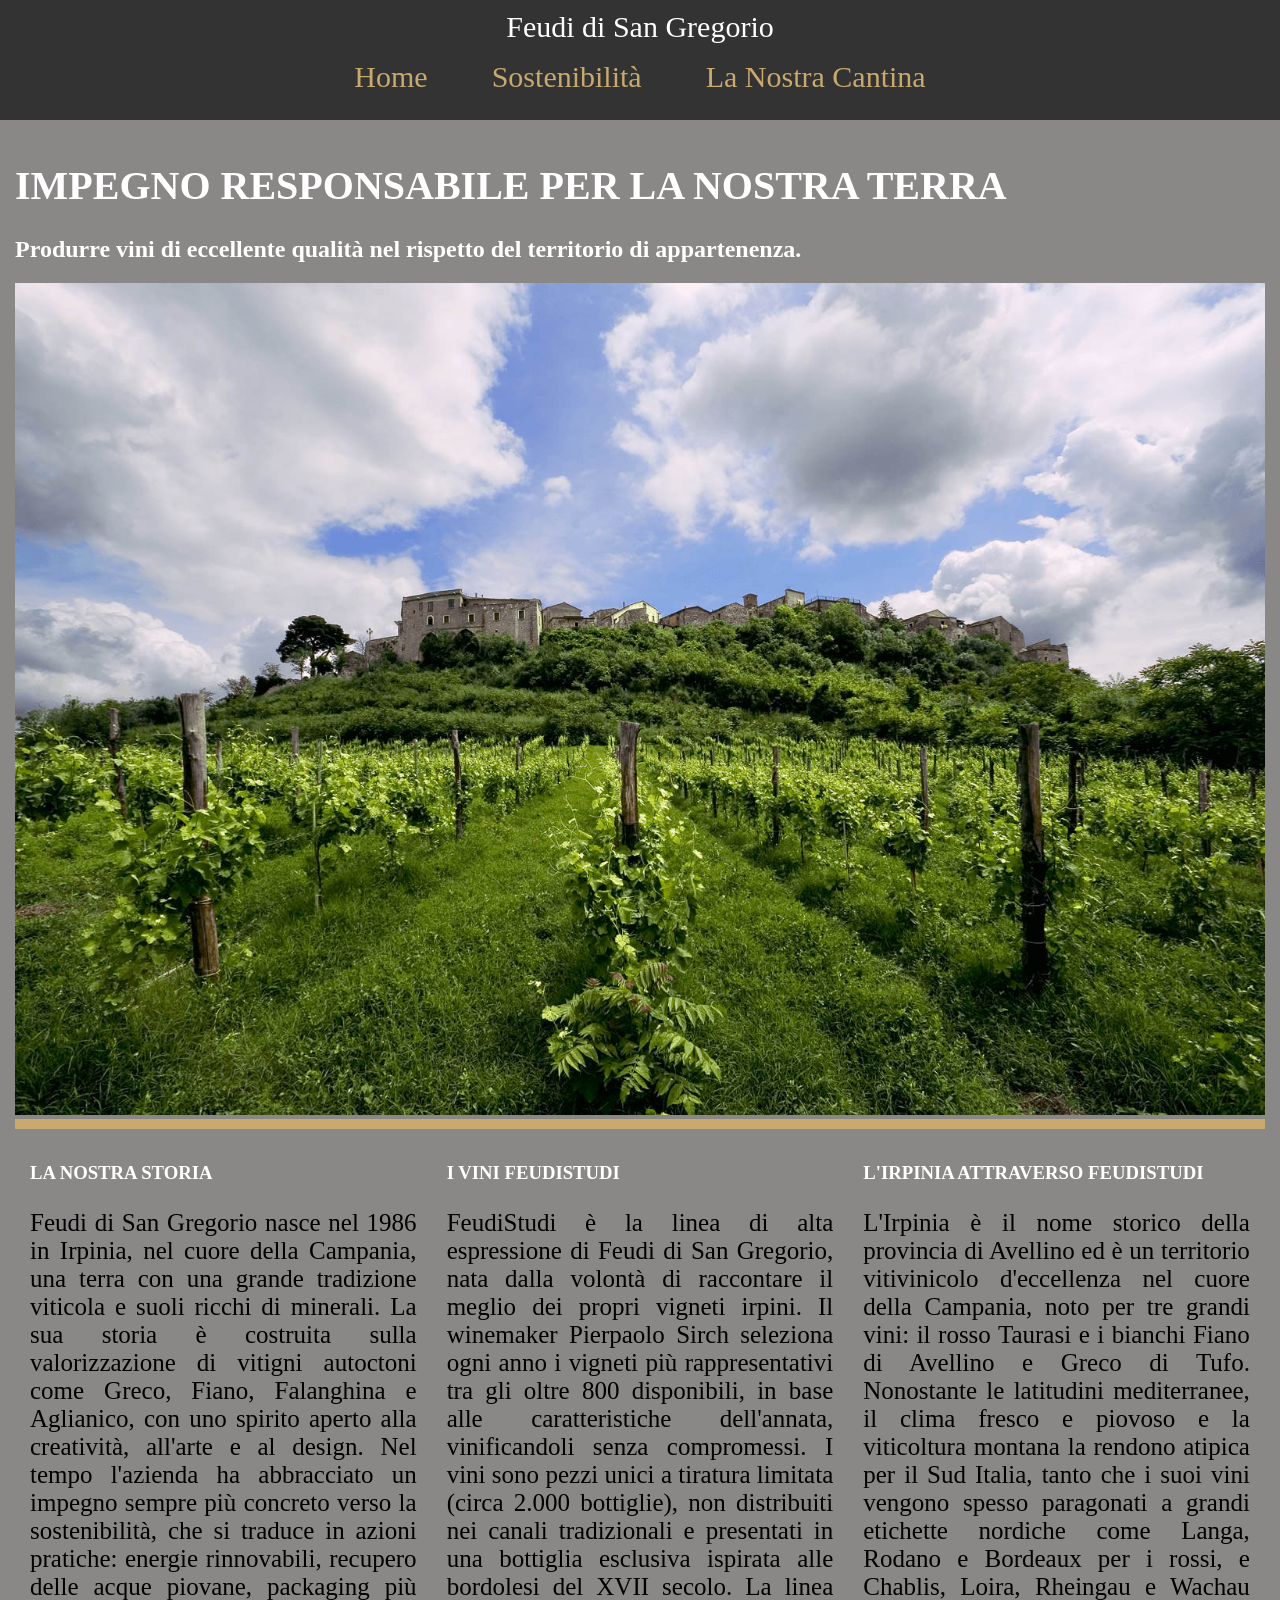
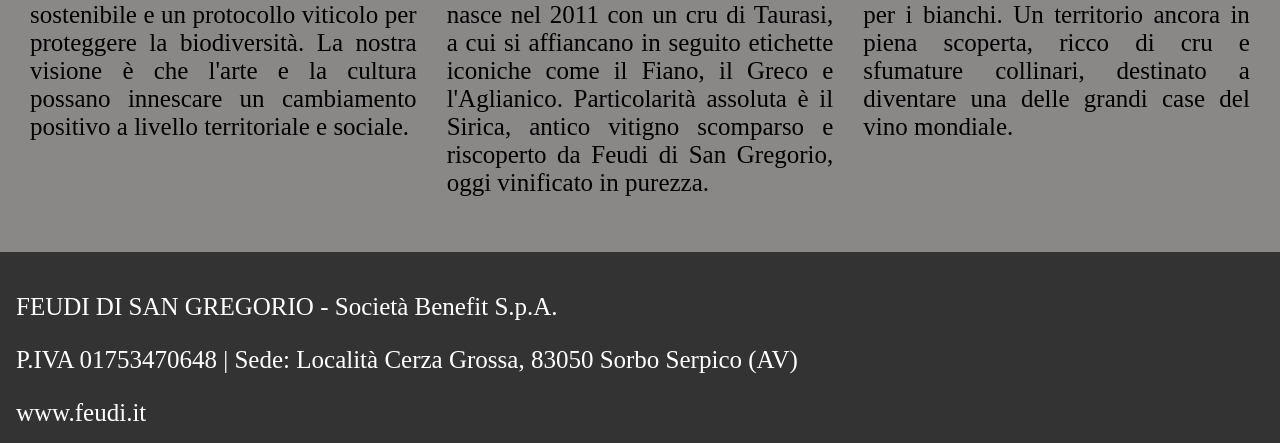
<file: Feudi-di-San-Gregorio-Sostenibilita/index.html>
<!DOCTYPE html> <!-- Dichiarazione del tipo di documento: indica al browser che si tratta di HTML5 -->

<html lang="it"> <!-- Apertura del documento HTML con indicazione della lingua italiana -->

<!-- HEAD - Intestazione del documento (non visibile nella pagina) Contiene: titolo, foglio di stile, impostazioni responsive -->
      
<head>
    <title>Home Page</title> <!-- Titolo della pagina, appare nella scheda del browser -->
    <link rel="stylesheet" href="style.css"> <!-- Collegamento al foglio di stile esterno -->
    <meta name="viewport" content="width=device-width, initial-scale=1.0"> <!-- Visualizzazione corretta su dispositivi mobili -->
</head>

<!-- BODY - Corpo del documento -->
<body>

    <!-- HEADER - Testata principale: logo e menu di navigazione -->
    <header>

        <a href="index.html" class="logo">Feudi di San Gregorio</a> <!-- Logo cliccabile che riporta alla home -->

        <ul id="menu-principale"> <!-- Menu principale di navigazione -->
            <li><a href="index.html">Home</a></li> <!-- Ricarica la pagina principale -->
            <li><a href="sostenibilita.html">Sostenibilità</a></li>  <!-- Apre la pagina sulla sostenibilità -->
            <li><a href="la_cantina.html">La Nostra Cantina</a></li> <!-- Apre la pagina della cantina -->
        </ul>

    </header> <!-- Fine header -->

    <!-- MAIN - Contenuto principale della pagina -->
    <main class="container">

        <!-- SEZIONE COVER - Immagine con titolo e frase aziendale sovrapposti -->
        <div class="cover">

            <div class="cover__int"> <!-- Testo sovrapposto all'immagine -->
                <h1>IMPEGNO RESPONSABILE PER LA NOSTRA TERRA</h1> <!-- Titolo principale -->
                <h2>Produrre vini di eccellente qualità nel rispetto del territorio di appartenenza.</h2> <!-- Sottotitolo -->
            </div>

            <img src="img/vigneti_1.jpg" alt="Vigneti Feudi di San Gregorio in Irpinia"> <!-- Immagine dei vigneti irpini -->

        </div> <!-- Fine cover -->

        <!-- SEZIONE GRIGLIA - Tre colonne  -->
        <div class="grid">

            <!-- Colonna 1 -->
            <div class="col-grid">
                <h3>LA NOSTRA STORIA</h3>
                <p>
                    Feudi di San Gregorio nasce nel 1986 in Irpinia, nel cuore della Campania, 
                    una terra con una grande tradizione viticola e suoli ricchi di minerali.
                    La sua storia è costruita sulla valorizzazione di vitigni autoctoni come Greco, Fiano, 
                    Falanghina e Aglianico, con uno spirito aperto alla creatività, all'arte e al design.
                    Nel tempo l'azienda ha abbracciato un impegno sempre più concreto verso la sostenibilità, 
                    che si traduce in azioni pratiche: energie rinnovabili, recupero delle acque piovane, 
                    packaging più sostenibile e un protocollo viticolo per proteggere la biodiversità.
                    La nostra visione è che l'arte e la cultura possano innescare un cambiamento positivo 
                    a livello territoriale e sociale.
                </p>
            </div> <!-- Fine colonna 1 -->

            <!-- Colonna 2 -->
            <div class="col-grid">
                <h3>I VINI FEUDISTUDI</h3>
                <p>
                    FeudiStudi è la linea di alta espressione di Feudi di San Gregorio, 
                    nata dalla volontà di raccontare il meglio dei propri vigneti irpini.
                    Il winemaker Pierpaolo Sirch seleziona ogni anno i vigneti più rappresentativi 
                    tra gli oltre 800 disponibili, in base alle caratteristiche dell'annata, 
                    vinificandoli senza compromessi.
                    I vini sono pezzi unici a tiratura limitata (circa 2.000 bottiglie), non distribuiti 
                    nei canali tradizionali e presentati in una bottiglia esclusiva ispirata alle bordolesi 
                    del XVII secolo. La linea nasce nel 2011 con un cru di Taurasi, a cui si affiancano 
                    in seguito etichette iconiche come il Fiano, il Greco e l'Aglianico.
                    Particolarità assoluta è il Sirica, antico vitigno scomparso e riscoperto da 
                    Feudi di San Gregorio, oggi vinificato in purezza.
                </p>
            </div> <!-- Fine colonna 2 -->

            <!-- Colonna 3 -->
            <div class="col-grid">
                <h3>L'IRPINIA ATTRAVERSO FEUDISTUDI</h3>
                <p>
                    L'Irpinia è il nome storico della provincia di Avellino ed è un territorio 
                    vitivinicolo d'eccellenza nel cuore della Campania, noto per tre grandi vini: 
                    il rosso Taurasi e i bianchi Fiano di Avellino e Greco di Tufo.
                    Nonostante le latitudini mediterranee, il clima fresco e piovoso e la viticoltura 
                    montana la rendono atipica per il Sud Italia, tanto che i suoi vini vengono spesso 
                    paragonati a grandi etichette nordiche come Langa, Rodano e Bordeaux per i rossi, 
                    e Chablis, Loira, Rheingau e Wachau per i bianchi.
                    Un territorio ancora in piena scoperta, ricco di cru e sfumature collinari, 
                    destinato a diventare una delle grandi case del vino mondiale.
                </p>
            </div> <!-- Fine colonna 3 -->

        </div> <!-- Fine griglia -->

    </main> <!-- Fine contenuto principale -->

    <!-- FOOTER -->
    <footer>
        <p>FEUDI DI SAN GREGORIO - Società Benefit S.p.A.</p>
        <p>P.IVA 01753470648 | Sede: Località Cerza Grossa, 83050 Sorbo Serpico (AV)</p> 
        <a href="https://www.feudi.it" target="_blank">www.feudi.it</a>  <!-- collegamento alla pagina ufficiale aprendo una nuova scheda -->    
    </footer> <!-- Fine footer -->

</body> <!-- Fine body -->

</html> <!-- Fine documento HTML -->
</file>
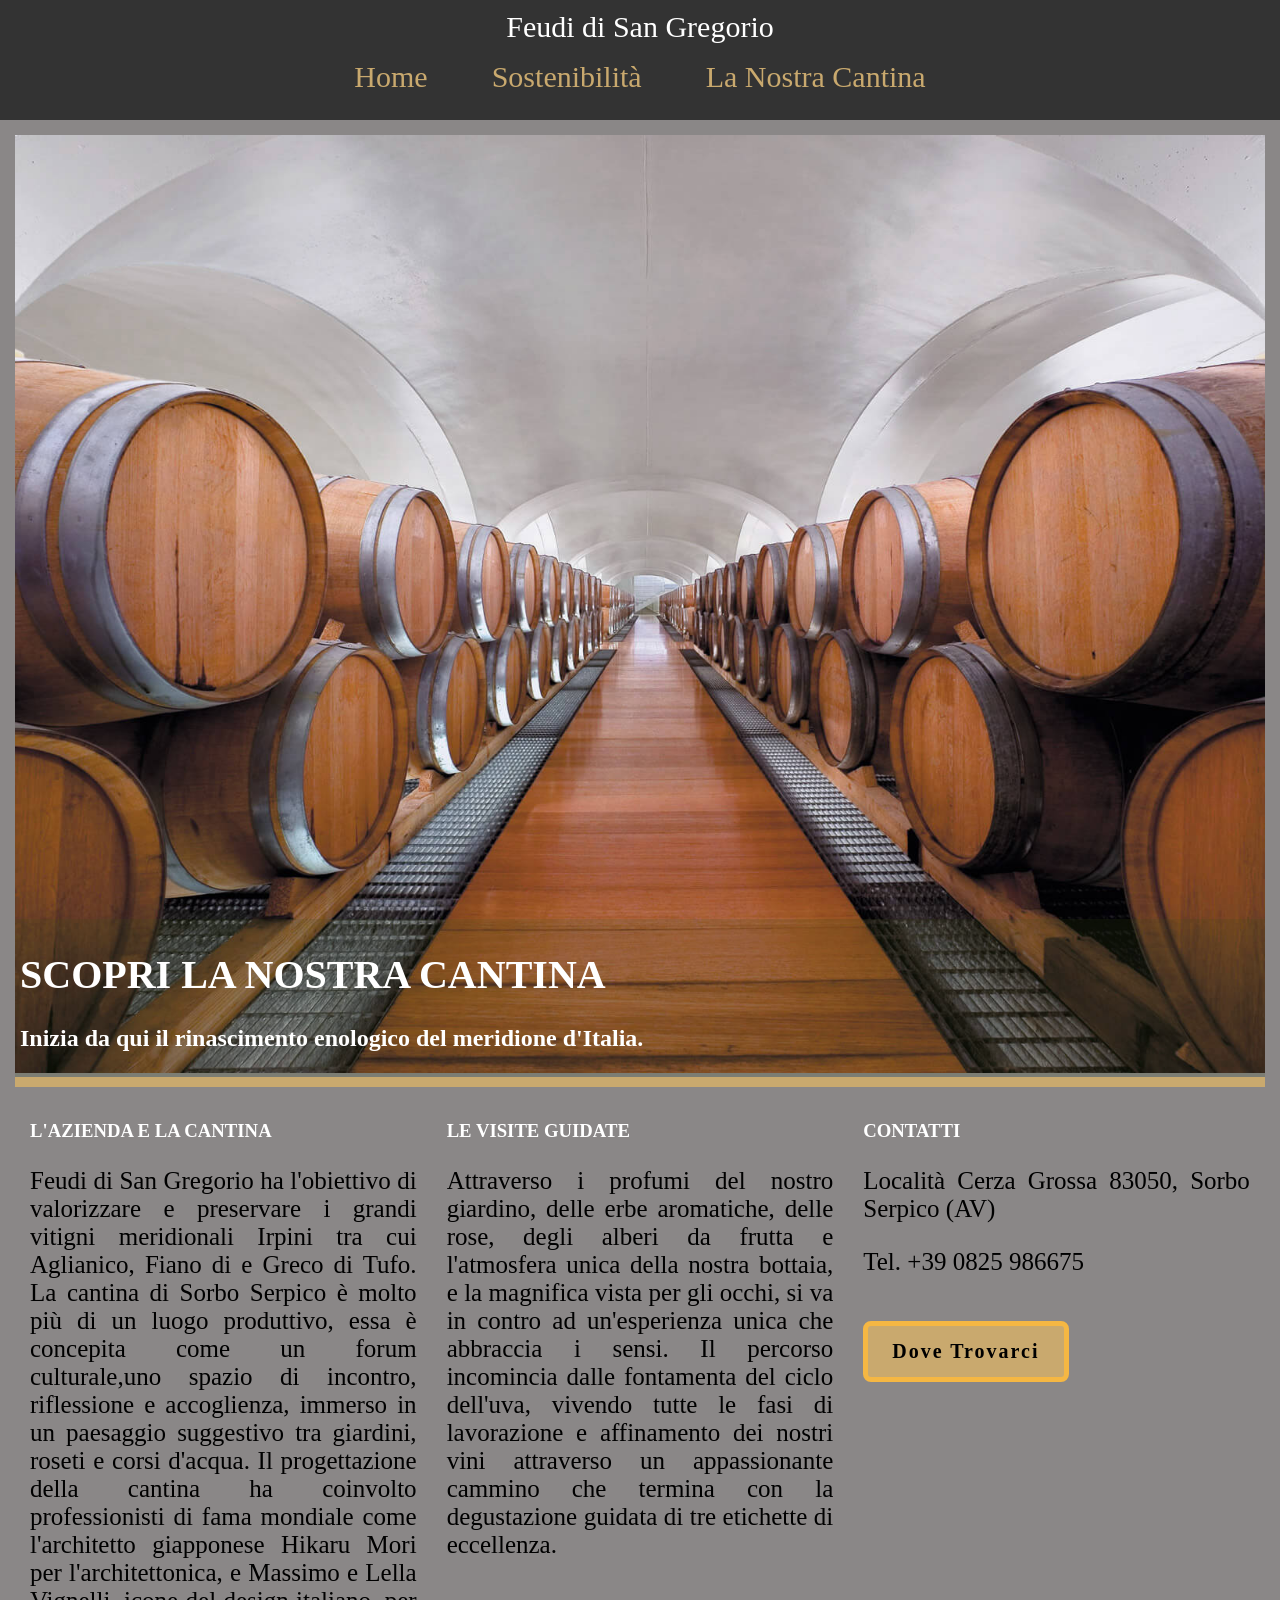
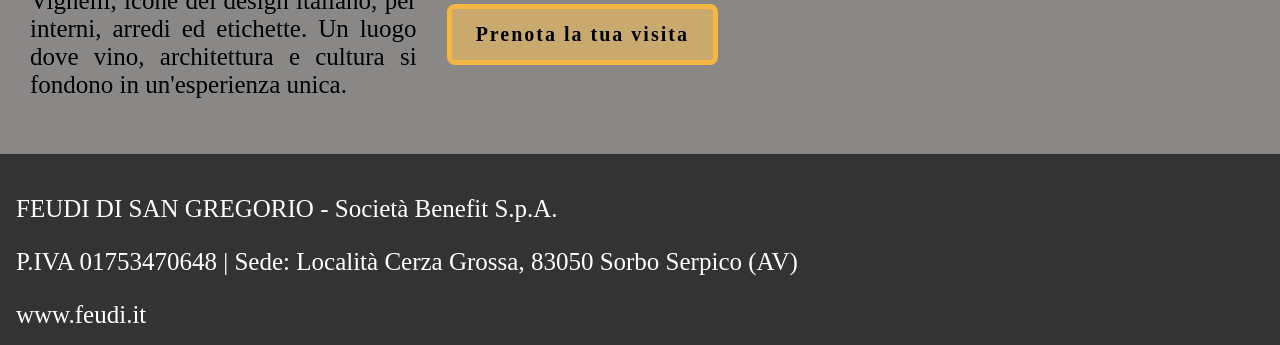
<file: Feudi-di-San-Gregorio-Sostenibilita/la_cantina.html>
<!DOCTYPE html> <!-- Dichiarazione del tipo di documento: indica al browser che si tratta di HTML5 -->

<html lang="it"> <!-- Apertura del documento HTML con indicazione della lingua italiana -->

<!-- HEAD - Intestazione del documento (non visibile nella pagina) Contiene: titolo, foglio di stile, impostazioni responsive -->
<head>
    <title>La Nostra Cantina</title> <!-- Titolo della pagina, appare nella scheda del browser -->
    <link rel="stylesheet" href="style.css"> <!-- Collegamento al foglio di stile esterno -->
    <meta name="viewport" content="width=device-width, initial-scale=1.0"> <!-- Visualizzazione corretta su dispositivi mobili -->
</head>

<!-- BODY - Corpo del documento (tutto ciò che è visibile nella pagina) -->
<body>

    <!-- HEADER - Testata principale: logo e menu di navigazione -->
    <header>

        <a href="index.html" class="logo">Feudi di San Gregorio</a> <!-- Logo cliccabile che riporta alla home -->

        <ul id="menu-principale"> <!-- Menu principale di navigazione -->
            <li><a href="index.html">Home</a></li> <!-- Ricarica la pagina principale -->
            <li><a href="sostenibilita.html">Sostenibilità</a></li> <!-- Apre la pagina sulla sostenibilità -->
            <li><a href="la_cantina.html">La Nostra Cantina</a></li> <!-- Apre la pagina della cantina -->
        </ul>

    </header> <!-- Fine header -->

    <!-- MAIN - Contenuto principale della pagina -->
    <main class="container">

        <!-- SEZIONE COVER - Immagine con titolo e frase aziendale sovrapposti -->
        <div class="cover">

            <div class="cover-int"> <!-- Testo sovrapposto all'immagine -->
                <h1>SCOPRI LA NOSTRA CANTINA</h1> <!-- Titolo principale -->
                <h2>Inizia da qui il rinascimento enologico del meridione d'Italia.</h2> <!-- Sottotitolo -->
            </div>

            <img src="img/cantina_1.jpg" alt="Cantina di Feudi di San Gregorio a Sorbo Serpico"> <!-- Immagine della cantina -->

        </div> <!-- Fine cover -->

        <!-- SEZIONE GRIGLIA -->
        <div class="grid">

            <!-- Colonna 1 -->
            <div class="col-grid">
                <h3>L'AZIENDA E LA CANTINA</h3>
                <p>
                    Feudi di San Gregorio ha l'obiettivo di valorizzare  e preservare i grandi vitigni meridionali Irpini tra cui
                    Aglianico, Fiano di e Greco di Tufo.
                    La cantina di Sorbo Serpico è molto più di un luogo produttivo, essa è concepita come 
                    un forum culturale,uno spazio di incontro, riflessione e accoglienza, immerso in un 
                    paesaggio suggestivo tra giardini, roseti e corsi d'acqua.
                    Il progettazione della cantina ha coinvolto professionisti di fama mondiale come l'architetto 
                    giapponese Hikaru Mori per l'architettonica, e Massimo e Lella Vignelli, 
                    icone del design italiano, per interni, arredi ed etichette.
                    Un luogo dove vino, architettura e cultura si fondono in un'esperienza unica.
                </p>
            </div> <!-- Fine colonna 1 -->

            <!-- Colonna 2: visite guidate con bottone di prenotazione -->
            <div class="col-grid">
                <h3>LE VISITE GUIDATE</h3>
                <p>
                    Attraverso i profumi del nostro giardino, delle erbe aromatiche, delle rose, degli alberi da frutta 
                    e l'atmosfera unica della nostra bottaia, e la magnifica vista per gli occhi, 
                    si va in contro ad un'esperienza unica che abbraccia i sensi. 
                    Il percorso incomincia dalle fontamenta del ciclo dell'uva, vivendo tutte le fasi di lavorazione 
                    e affinamento dei nostri vini attraverso un appassionante cammino che
                    termina con la degustazione guidata di tre etichette di eccellenza.
                </p>
                <!-- Bottone che apre il portale di prenotazione in una nuova scheda -->
                <a href="https://feudi.superbexperience.com/" target="_blank" class="btn">Prenota la tua visita</a>
            </div> <!-- Fine colonna 2 -->

            <!-- Colonna 3: informazioni di contatto e link a Google Maps -->
            <div class="col-grid">
                <h3>CONTATTI</h3>
                <p>Località Cerza Grossa 83050, Sorbo Serpico (AV)</p> 
                <p>Tel. +39 0825 986675</p> 
                <!-- Bottone che apre Google Maps in una nuova scheda -->
                <a href="https://www.google.it/maps/place/Feudi+di+San+Gregorio/@41.05428,13.3043022,7z/data=!4m9!3m8!1s0x133bd26073b2949d:0x415cb50c37f254a5!5m2!4m1!1i2!8m2!3d40.9111904!4d14.8675003!16s%2Fg%2F1tdlr7g6?entry=ttu&g_ep=EgoyMDI2MDMxMS4wIKXMDSoASAFQAw%3D%3D" target="_blank" class="btn">Dove Trovarci</a>
            </div> <!-- Fine colonna 3 -->

        </div> <!-- Fine griglia -->

    </main> <!-- Fine contenuto principale -->

    <!-- FOOTER -->
    <footer>
        <p>FEUDI DI SAN GREGORIO - Società Benefit S.p.A.</p>
        <p>P.IVA 01753470648 | Sede: Località Cerza Grossa, 83050 Sorbo Serpico (AV)</p> 
        <a href="https://www.feudi.it" target="_blank">www.feudi.it</a>  <!-- collegamento alla pagina ufficiale aprendo una nuova scheda -->    
    </footer> <!-- Fine footer -->

</body> <!-- Fine body -->

</html> <!-- Fine documento HTML -->
</file>
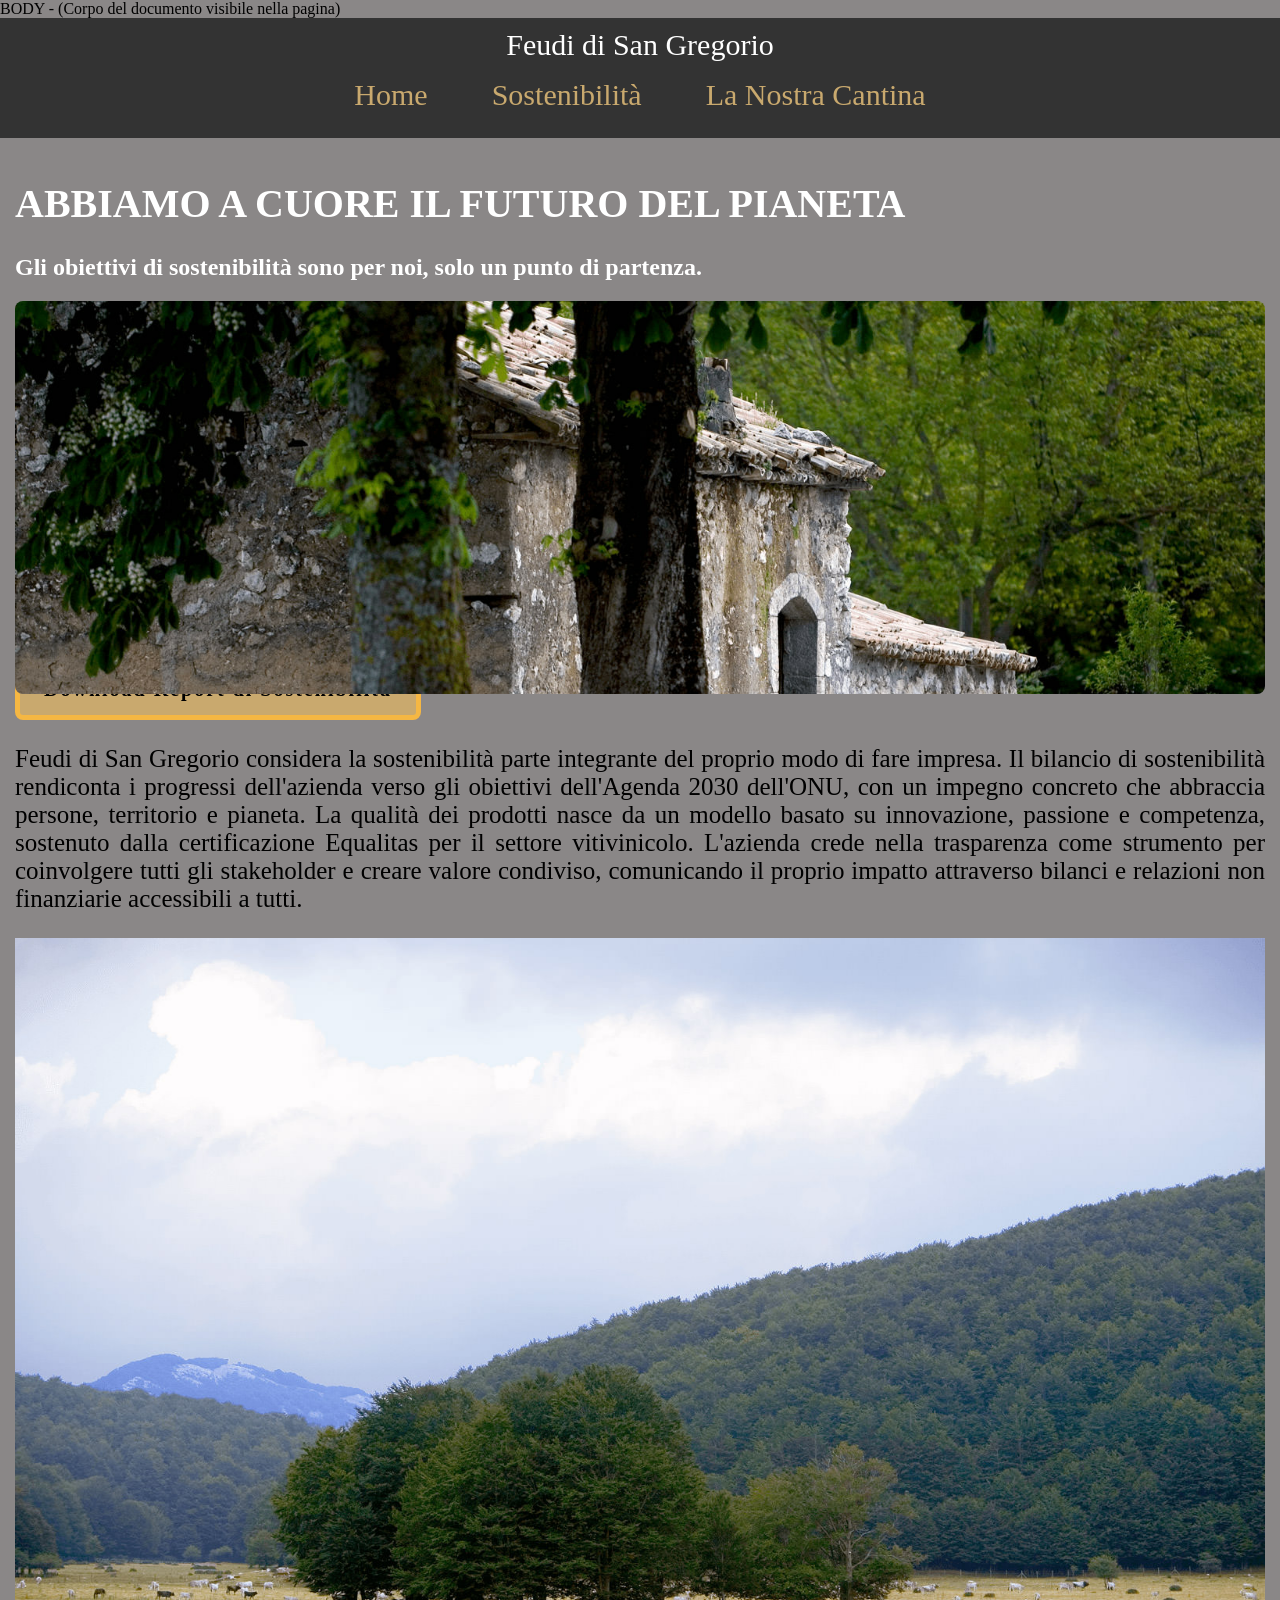
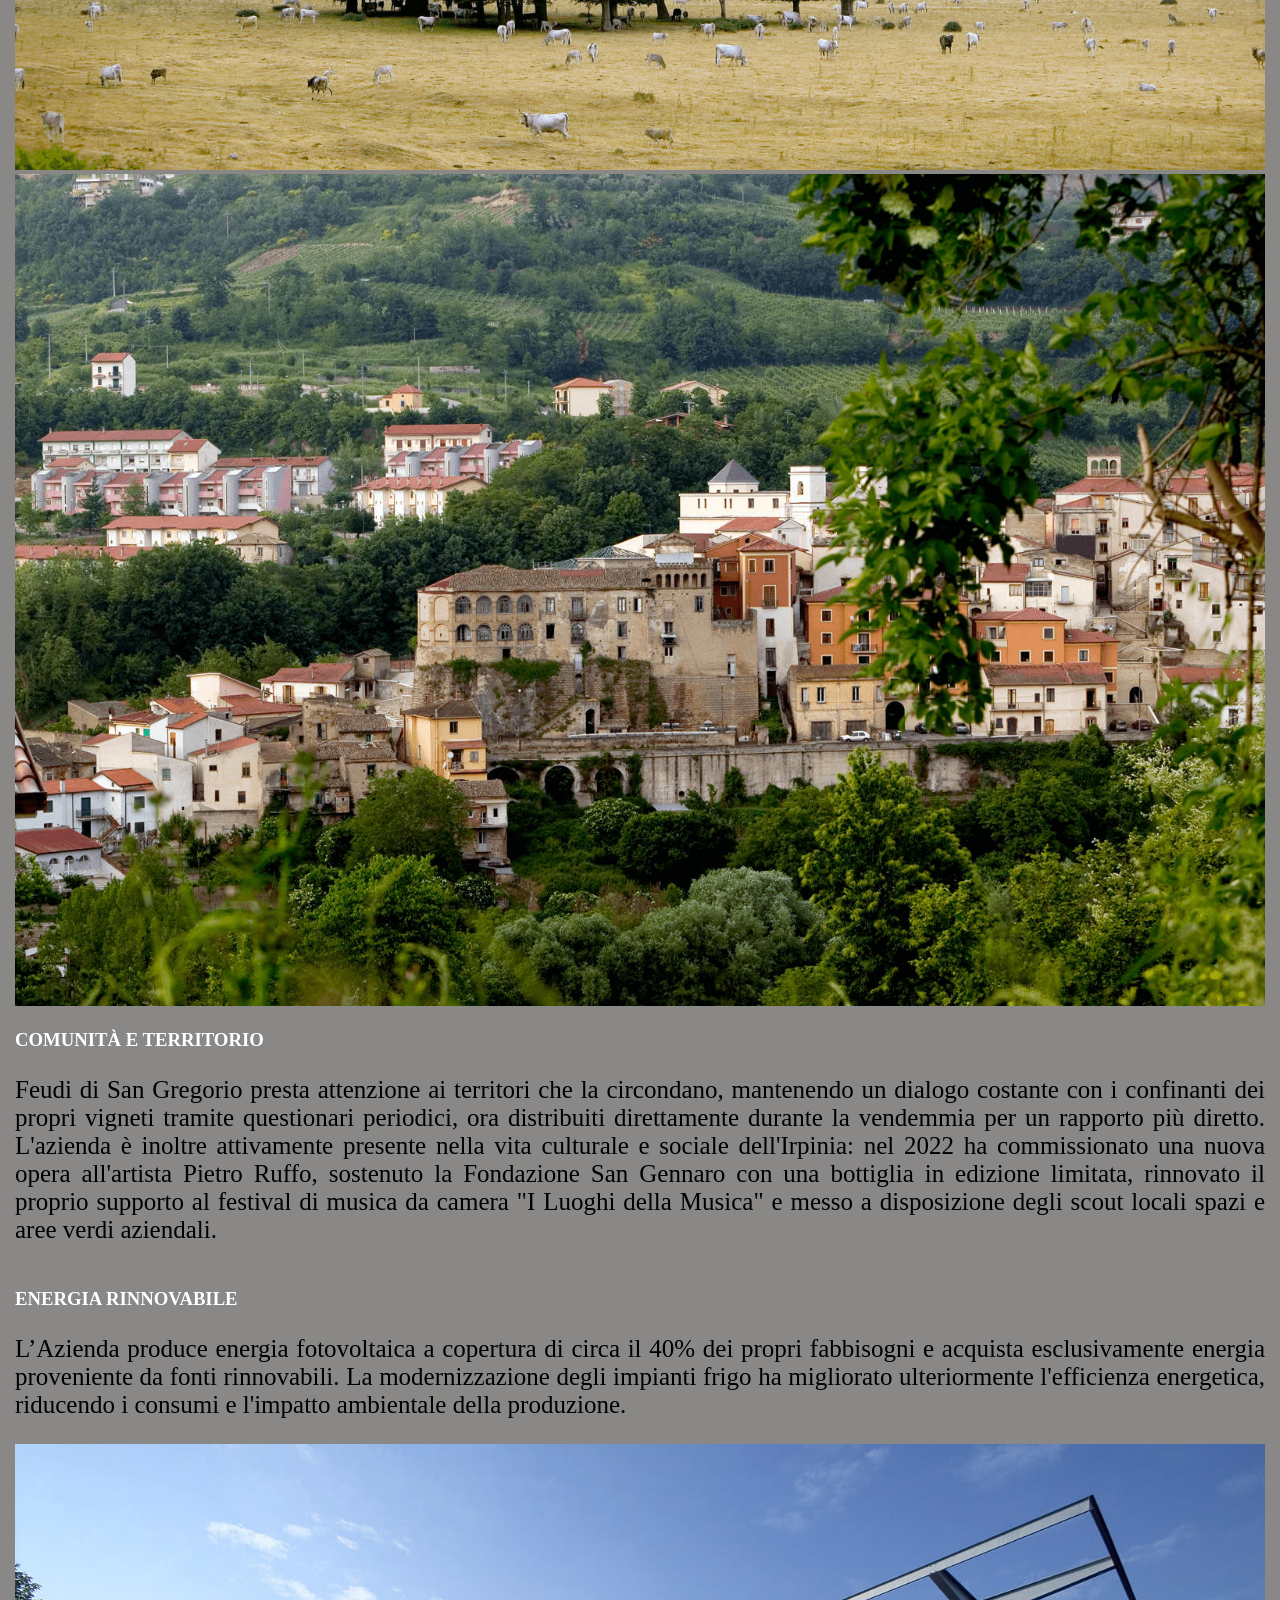
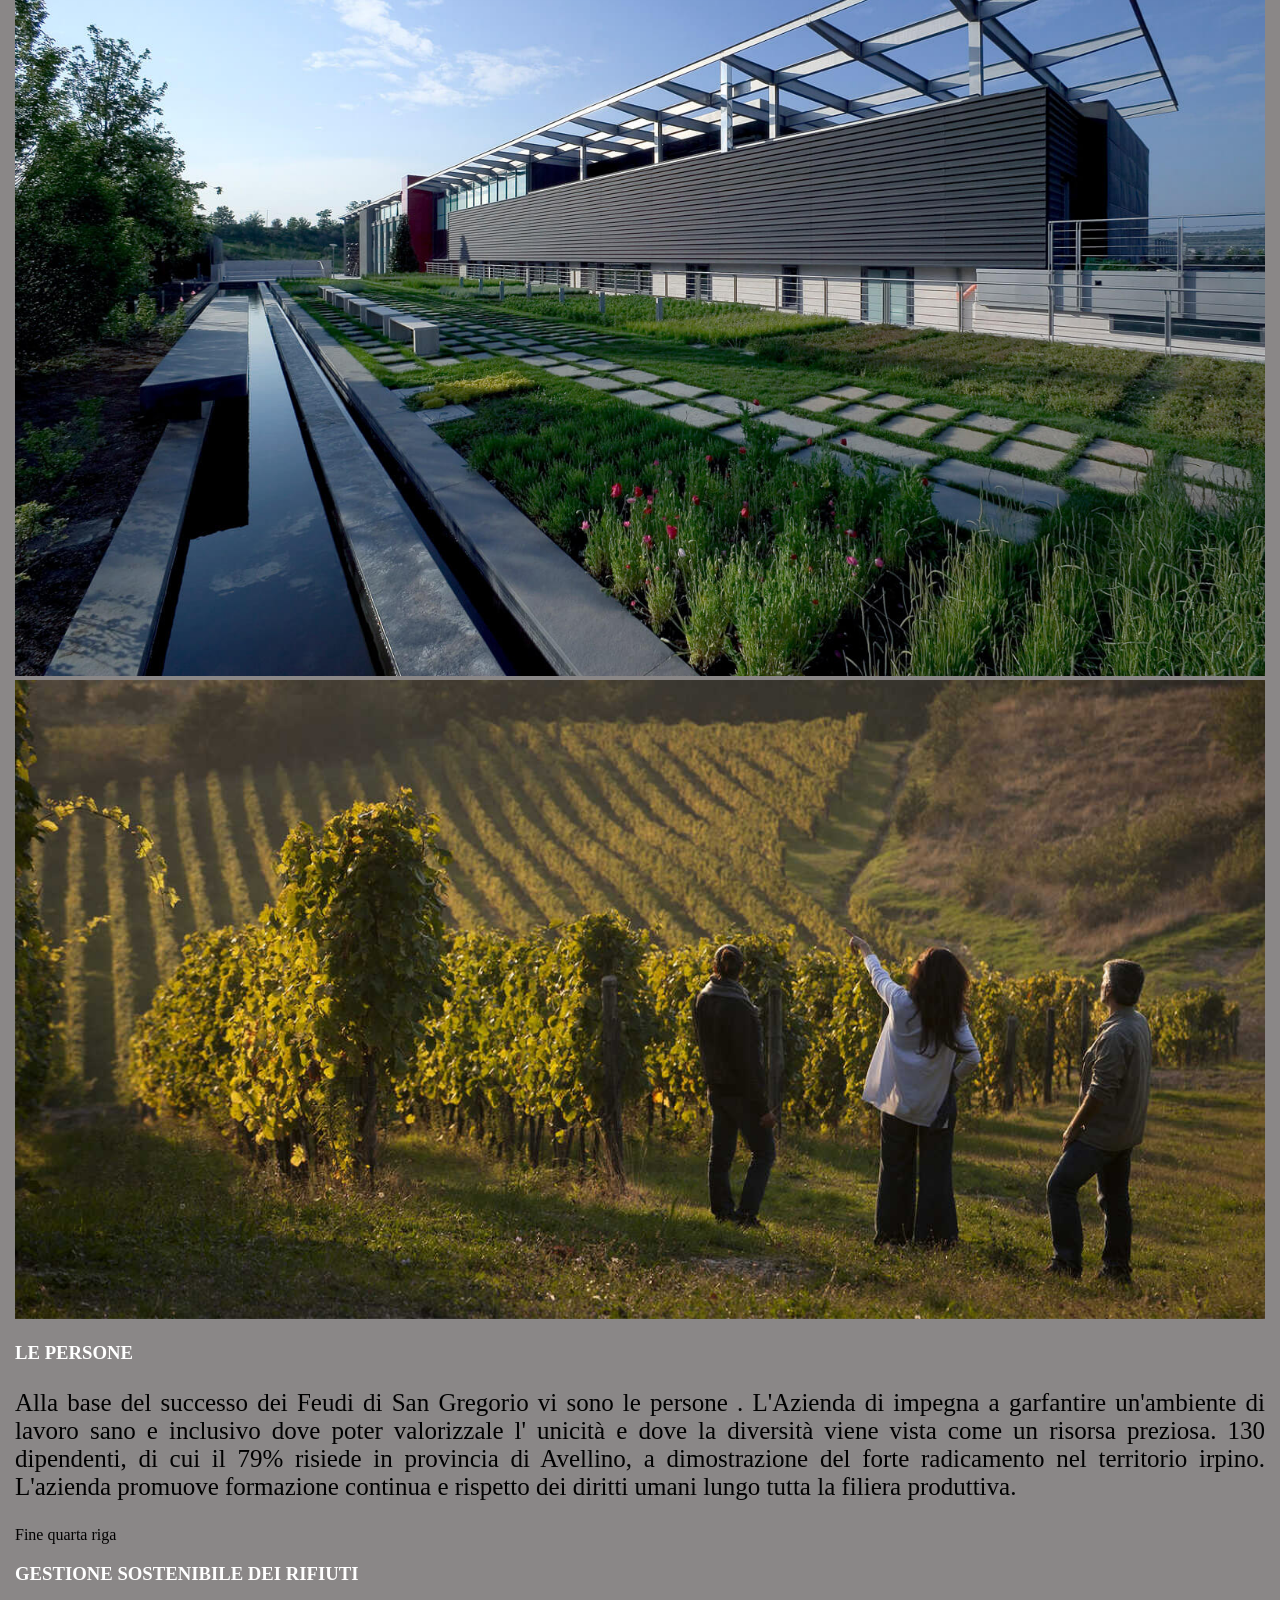
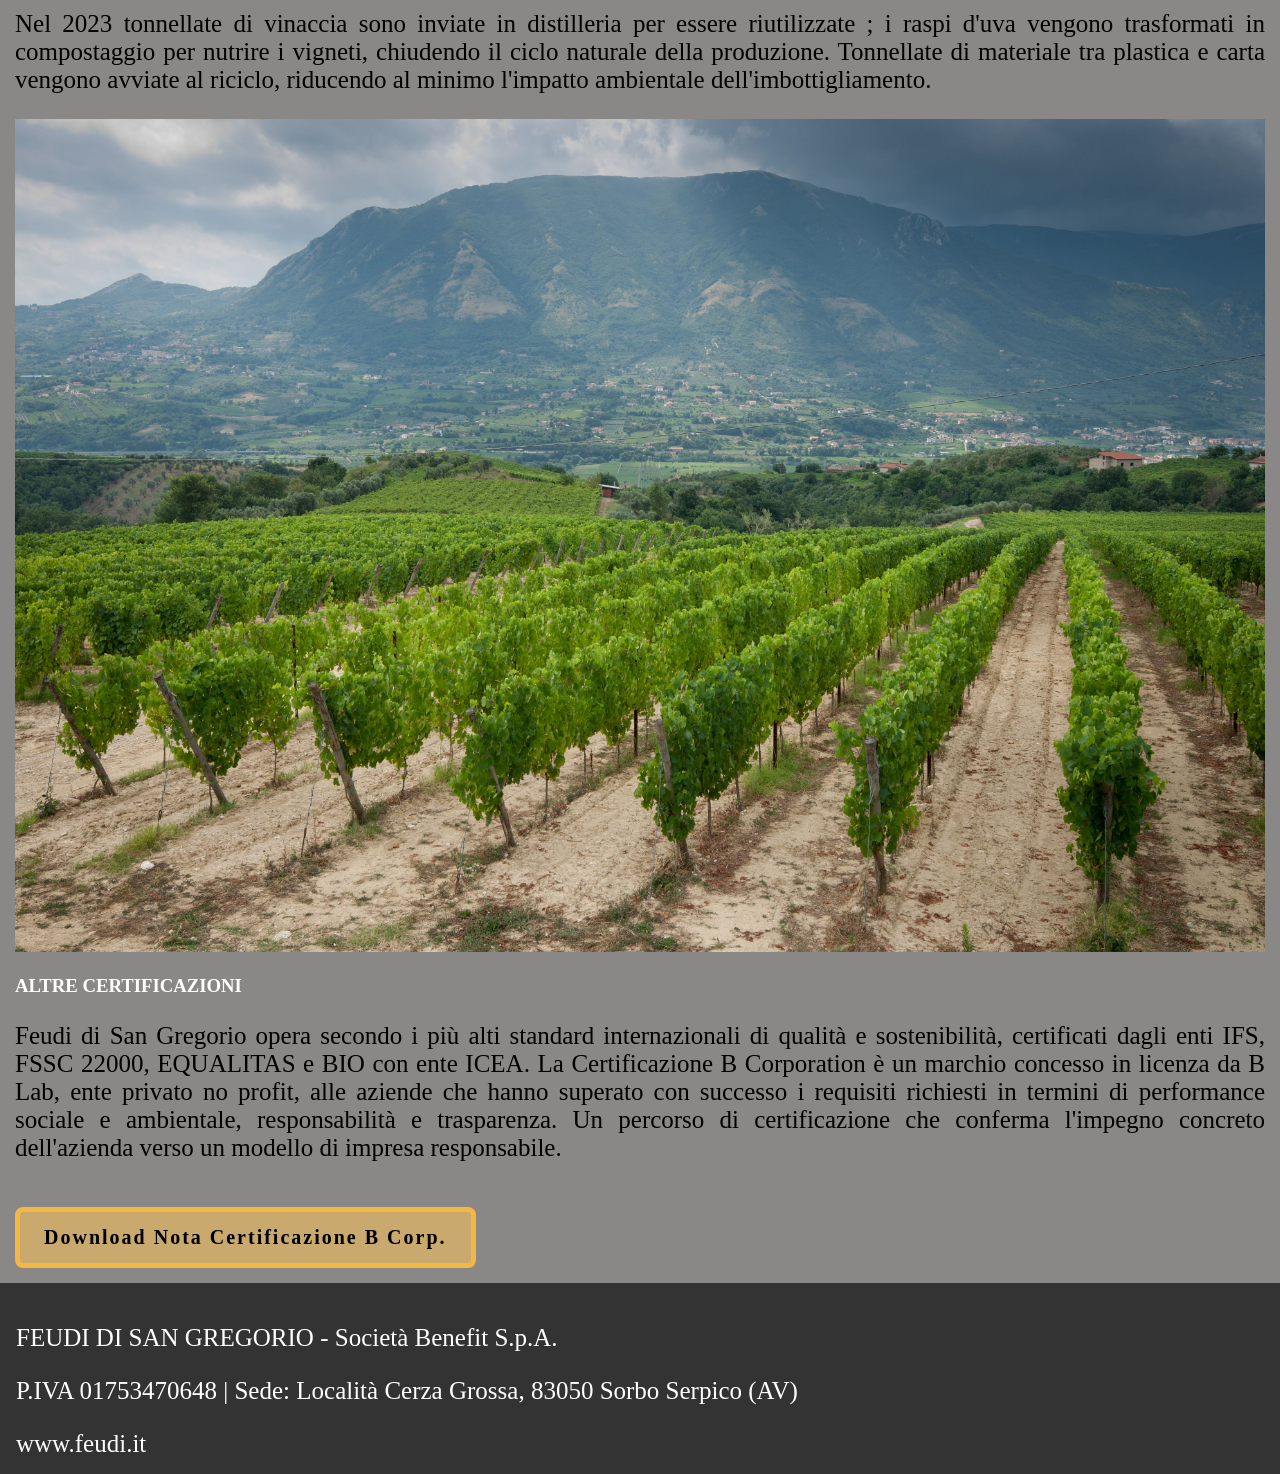
<file: Feudi-di-San-Gregorio-Sostenibilita/sostenibilita.html>
<!DOCTYPE html> <!-- Dichiarazione del tipo di documento: indica al browser che si tratta di HTML5 -->

<html lang="it"> <!-- Apertura del documento HTML con indicazione della lingua italiana -->

<!-- HEAD - Intestazione del documento (non visibile nella pagina) Contiene: titolo, foglio di stile, impostazioni responsive -->
<head>
    <title>Sostenibilità</title> <!-- Titolo della pagina, appare nella scheda del browser -->
    <link rel="stylesheet" href="style.css"> <!-- Collegamento al foglio di stile esterno -->
    <meta name="viewport" content="width=device-width, initial-scale=1.0"> <!-- Visualizzazione corretta su dispositivi mobili -->
</head>

BODY - (Corpo del documento visibile nella pagina)
<body>

    <!-- HEADER - Testata principale: logo e menu di navigazione -->
    <header>

        <a href="index.html" class="logo">Feudi di San Gregorio</a> <!-- Logo cliccabile che riporta alla home -->

        <ul id="menu-principale"> <!-- Menu principale di navigazione -->
            <li><a href="index.html">Home</a></li> <!-- Ricarica la pagina principale -->
            <li><a href="sostenibilita.html">Sostenibilità</a></li> <!-- Apre la pagina sulla sostenibilità -->
            <li><a href="la_cantina.html">La Nostra Cantina</a></li> <!-- Apre la pagina della cantina -->
        </ul>

    </header> <!-- Fine header -->

    <!-- MAIN - Contenuto principale della pagina -->
    <main class="container">

        <!-- SEZIONE COVER RIDOTTA SPECIFICA PER LA PAGINA SOSTENIBILITA'  -->
        <div class="cover_small">

            <div class="cover_small__int"> <!-- Testo sovrapposto all'immagine -->
                <h1>ABBIAMO A CUORE IL FUTURO DEL PIANETA</h1> <!-- Titolo principale -->
                <h2>Gli obiettivi di sostenibilità sono per noi, solo un punto di partenza.</h2> <!-- Sottotitolo -->
            </div>

            <img src="img/casolare.jpg" alt="Casolare irpino "> <!-- Immagine  -->

        </div> <!-- Fine cover -->

        <!-- SEZIONE GRIGLIA - Righe alternate testo + immagine sui temi di sostenibilità -->
        <div class="grid">

            <!-- Prima riga: testo a sinistra, immagine a destra -->
            <div class="grid_2">
                <div class="testo_sostenibilita">
                    <h3>BILANCIO DI SOSTENIBILITÀ</h3>
                    <!-- Bottone per download del report di sostenibilità ù -->
                    <a href="pdf/FEU_Bilancio sostenibilita 2024.pdf" target="_blank" class="btn">Download Report di Sostenibilità</a>
                    <p>
                        Feudi di San Gregorio considera la sostenibilità parte integrante del proprio 
                        modo di fare impresa. Il bilancio di sostenibilità rendiconta i progressi 
                        dell'azienda verso gli obiettivi dell'Agenda 2030 dell'ONU, con un impegno 
                        concreto che abbraccia persone, territorio e pianeta.
                        La qualità dei prodotti nasce da un modello basato su innovazione, passione 
                        e competenza, sostenuto dalla certificazione Equalitas per il settore vitivinicolo.
                        L'azienda crede nella trasparenza come strumento per coinvolgere tutti gli 
                        stakeholder e creare valore condiviso, comunicando il proprio impatto attraverso 
                        bilanci e relazioni non finanziarie accessibili a tutti.
                    </p>
                </div>
                <div class="immagine_sostenibilita">
                    <img src="img/imm_sostenibilita.jpg" alt="Paesaggio irpino e sostenibilità"> <!-- Immagine -->
                </div>
            </div> <!-- Fine prima riga -->

            <!-- Seconda riga: immagine a sinistra, testo a destra -->
            <div class="grid_2">
                <div class="immagine_ambiente">
                    <img src="img/vista_paese_1.jpg" alt="Vista del territorio irpino"> <!-- Immagine -->
                </div>
                <div class="testo_ambiente">
                    <h3>COMUNITÀ E TERRITORIO</h3>
                    <p>
                        Feudi di San Gregorio presta attenzione ai territori che la circondano, 
                        mantenendo un dialogo costante con i confinanti dei propri vigneti tramite 
                        questionari periodici, ora distribuiti direttamente durante la vendemmia 
                        per un rapporto più diretto.
                        L'azienda è inoltre attivamente presente nella vita culturale e sociale 
                        dell'Irpinia: nel 2022 ha commissionato una nuova opera all'artista Pietro Ruffo, 
                        sostenuto la Fondazione San Gennaro con una bottiglia in edizione limitata, 
                        rinnovato il proprio supporto al festival di musica da camera "I Luoghi della Musica" 
                        e messo a disposizione degli scout locali spazi e aree verdi aziendali.
                    </p>
                </div>
            </div> <!-- Fine seconda riga -->

            <!-- Terza riga: testo a sinistra, immagine a destra -->
            <div class="grid_2">
                <div>
                    <h3>ENERGIA RINNOVABILE</h3>
                    <p>
                        L’Azienda produce energia fotovoltaica a copertura di circa il 40% dei propri fabbisogni e acquista
                        esclusivamente energia proveniente da fonti rinnovabili.
                        La modernizzazione degli impianti frigo ha migliorato ulteriormente 
                        l'efficienza energetica, riducendo i consumi e l'impatto ambientale della produzione.
                    </p>
                </div>
                <div>
                    <img src="img/Azienda-3.jpg" alt="Struttura innovativa Feudi di San gregorio"> <!-- Immagine -->
                </div>
            </div> <!-- Fine terza riga -->

            <!-- Quarta riga: immagine a sinistra, testo a destra -->
            <div class="grid_2">
                <div>
                    <img src="img/le_persone.jpg" alt="Dipendenti di Feudi di San Gregorio"> <!-- Immagine  -->
                </div>
                <div>
                    <h3>LE PERSONE</h3>
                    <p>
                        Alla base del successo dei Feudi di San Gregorio vi sono le persone .
                        L'Azienda di impegna a garfantire un'ambiente di lavoro sano e inclusivo dove 
                        poter valorizzale l' unicità e dove la diversità viene vista come un risorsa preziosa.
                        130 dipendenti, di cui il 79% risiede in provincia di Avellino, 
                        a dimostrazione del forte radicamento nel territorio irpino.
                        L'azienda promuove formazione continua e rispetto dei diritti umani 
                        lungo tutta la filiera produttiva.
                    </p>
                </div>
            </div> Fine quarta riga

            <!-- Quinta riga: testo a sinistra, immagine a destra -->
            <div class="grid_2">
                <div>
                    <h3>GESTIONE SOSTENIBILE DEI RIFIUTI </h3>
                    <p>
                        Nel 2023 tonnellate di vinaccia sono inviate in distilleria per essere riutilizzate ;
                        i raspi d'uva vengono trasformati in compostaggio per nutrire i vigneti, chiudendo il ciclo naturale della produzione.
                        Tonnellate di materiale tra plastica e carta vengono avviate al riciclo, riducendo al minimo l'impatto ambientale dell'imbottigliamento.
                    </p>
                </div>
                <div>
                    <img src="img/vigneto_2.jpg" alt="Vigneti di Feudi di San Gregorio"> <!-- Immagine vigneto -->
                </div>
            </div> <!-- Fine quinta riga -->

            <!-- Sesta riga: solo testo e bottone, senza immagine -->
            <div class="grid_2">
                <div>
                    <h3>ALTRE CERTIFICAZIONI</h3>
                    <p>
                        Feudi di San Gregorio opera secondo i più alti standard internazionali 
                        di qualità e sostenibilità, certificati dagli enti IFS, FSSC 22000, 
                        EQUALITAS e BIO con ente ICEA.
                        La Certificazione B Corporation è un marchio concesso in licenza da B Lab, 
                        ente privato no profit, alle aziende che hanno superato con successo i requisiti richiesti in termini 
                        di performance sociale e ambientale, responsabilità e trasparenza.
                        Un percorso di certificazione che conferma l'impegno concreto dell'azienda verso un modello di impresa responsabile.
                    </p>
                    <!-- Bottone di download della nota sulla certificazione B Corporation -->
                    <a href="pdf/B-Corp_Nota-sulla-Certificazione_2024.pdf" target="_blank" class="btn">Download Nota Certificazione B Corp.</a>
                </div>
            </div> <!-- Fine sesta riga -->

        </div> <!-- Fine griglia -->

    </main> <!-- Fine contenuto principale -->

    <!-- FOOTER -->
    <footer>
        <p>FEUDI DI SAN GREGORIO - Società Benefit S.p.A.</p>
        <p>P.IVA 01753470648 | Sede: Località Cerza Grossa, 83050 Sorbo Serpico (AV)</p> 
        <a href="https://www.feudi.it" target="_blank">www.feudi.it</a>  <!-- collegamento alla pagina ufficiale aprendo una nuova scheda -->    
    </footer> <!-- Fine footer -->

</body> <!-- Fine body -->

</html> <!-- Fine documento HTML -->
</file>
<file: Feudi-di-San-Gregorio-Sostenibilita/style.css>
/* FOGLIO DI STILE - Feudi di San Gregorio */


/*  RESET BASE  */
/* Azzera margini e imposta il box model per tutti gli elementi */
* { box-sizing: border-box; }
body, html { padding: 0; margin: 0; }


/* RESET LISTE */
/* Cambia 0 con il padding di default */
ul {padding-inline-start: 0;}


/*  BODY  */
/* font predefinito per tutta la pagina  */
body { font-family: Times New Roman;background-color: #878484f8 }


/* CONTENITORE PRINCIPALE  */
/* Spazio interno attorno al contenuto della pagina */
.container {padding: 15px;} 


/*  IMMAGINI  */
/* Le immagini occupano tutta la larghezza del loro contenitore */
img { width: 100%; height: auto; }


/* PARAGRAFI  */
/* Stile del testo corrente: colore, dimensione e giustificazione */
p { color: #000; font-size: 25px; text-align: justify; }


/*  TITOLI  */
/* Colore dei titoli h1, h2, h3  */
h1, h2, h3 { color: #fff; }


/* LINK */
/* Rimozione sottolineatura e settaggio colore dei link */
a { color: #fff; text-decoration: none; font-size: 25px;}


/*  HEADER  */
/* Colore e settaggio Barra di navigazione in alto */
header { background: #333; padding: 10px 20px 10px 20px; width: 100%; }
header li a { font-size: 20px; padding: 10px; }


/*  LOGO  */
/* Posizionamento Nome azienda all' interno dell' header */
.logo { text-align: center; width: 100%; display: block; font-size: 30px; }


/* MENU PRINCIPALE  */
/* Posizionamento Voci del menu e colore */
#menu-principale { text-align: center; }
#menu-principale li { display: inline; font-size: 20px; }
#menu-principale li a { color: #c9a96e; margin: 20px; }


/* COVER PRINCIPALE */
/* Sezione immagine grande con testo sovrapposto */ 
.cover { position: relative; border-bottom: 10px solid #c9a96e; }


/* Cover sovrapposta a aal cover principale */
.cover-int {
    background-color: #394f122c; /* sfondo semi-trasparente */
    position: absolute; /* si sovrappone all'immagine */
    bottom: 0; /* ancorato in basso */
    left: 0;
    width: 100%;
    padding: 5px;
}
.cover__int h1 { color: #fff; }
.cover__int p  { color: #fff; font-size: 22px; }


/* COVER RIDOTTA PAGINA SOSTENIBILITA' */
/* Cover più piccola usata nelle pagine interne */
.cover_small { 
    position: relative; 
    height: 400px; 
    border-bottom: 7px solid #76cf6e;
}


/* Immagine che riempie tutta la cover ridotta */
.cover_small img { 
    width: 100%; 
    height: 100%; 
    object-fit: cover; /* ritaglia l'immagine per riempire il contenitore */
    border-radius: 8px; /* angoli arrotondati */            
}   


/* Cover sovrapposta alla cover_small */
.cover_small-int {
    background-color: #334a3238; /* sfondo semi-trasparente */
    position: absolute; /* si sovrappone all'immagine */
    bottom: 0;
    left: 0;
    width: 100%;
    
}


/* GRIGLIA A TRE COLONNE  */
/* Usata nella home e nella pagina cantina */
.grid { display: flex; flex-wrap: wrap; }
.col-grid { width: 33.33%; padding: 15px; }


/* GRIGLIA A DUE COLONNE */
/* Ogni riga della pagina sostenibilità: testo + immagine affiancati */
.grid-int-sost { display: flex; gap: 20px; margin-bottom: 40px; padding: 20px; }
.grid-int-sost > div { flex: 1; } /* ogni figlio occupa metà spazio */
.grid-int-sost img { width: 100%; height: auto; } /* immagine adattiva */
.grid-int-sost p { font-size: 20px; line-height: 1.4; }


/* Sfondo alternato per le righe della pagina sostenibilità */
.grid-int-sost:nth-child(odd)  { background-color: #5b7f4cb9; } /* righe dispari  */
.grid-int-sost:nth-child(even) { background-color: #5b7660b0; } /* righe pari */
.grid-int-sost {border-radius: 8px;} /* angoli arrotondati */


/* BOTTONE */
/* Stile unico per tutti i bottoni del sito */
.btn {
    display: inline-block;/* si comporta come un bottone */
    background-color: #c9a96e; 
    color: black;          
    padding: 14px 24px; /* spazio interno */
    text-decoration: none; /* nessuna sottolineatura */
    margin-top: 20px;  /* spazio sopra il bottone */
    letter-spacing: 2px; /* lettere distanziate */
    border-radius: 8px; /* angoli arrotondati */
    border: 5px solid #f5b743; /* bordo dorato */
    font-weight: bold; /* testo in grassetto */
    font-size: 20px; /* dimensione testo */
    
}


/* FOOTER */
/* Settaggio Piè di pagina */
footer { background: #333; padding: 16px; }
footer p { color: #fff; }


/* MEDIA QUERY  */

/* MOBILE (fino a 767px)  */
@media (max-width: 767px) {
    /*Gestione Mobile generale*/
    .col-grid{ width: 100%; } /* colonne a piena larghezza */
    h1{ font-size: 20px; } /* dimensioni titolo */
    h2{ font-size: 16px; } /* dimensioni sottotitolo */
    .cover img { height: 300px; object-fit: cover; }/* cover ridotta */
    header li a { font-size: 25px; text-align: left; } /* menu allineato a sinistra */
    #menu-principale li { display: block; padding: 5px ; } /* voci menu una sotto l'altra */
    footer { background: #333; padding: 10px; }
    footer p,a { color: #fff; font-size: 16px;}

    /*Gestione Mobile per pagina sostenibilità*/
    .cover_small-int h1 { font-size: 22px; } /* titolo cover interno ridotto */
    .cover_small-int h2 { font-size: 18px; } /* sottotitolo cover ridotto */
    .grid-int-sost { display: block; } /* colonne in verticale */

}

@media (min-width: 768px) and (max-width: 1023px) {
    h1 { font-size: 30px; } /* titolo medio */
    .col-grid { width: 50%; } /* due colonne invece di tre */
    header li a { font-size: 25px; } /* menu più grande */
}

/* DESKTOP MEDIO (1024px - 1299px) */
@media (min-width: 1024px) and (max-width: 1299px) {
    h1 { font-size: 40px; } /* titolo grande */
    header li a { font-size: 30px; } /* menu più grande */
}

/* DESKTOP GRANDE (1300px e oltre) */
@media (min-width: 1300px) {
    .logo { font-size: 45px; } /* logo più grande */
    h2, h3 { font-size: 35px; } /* titoli più grandi */
    header li a { font-size: 35px; } /* menu più grande */
    .grid-int-sost p { font-size: 28px; line-height: 1.4; } /* testo sostenibilità più grande */
}
</file>
